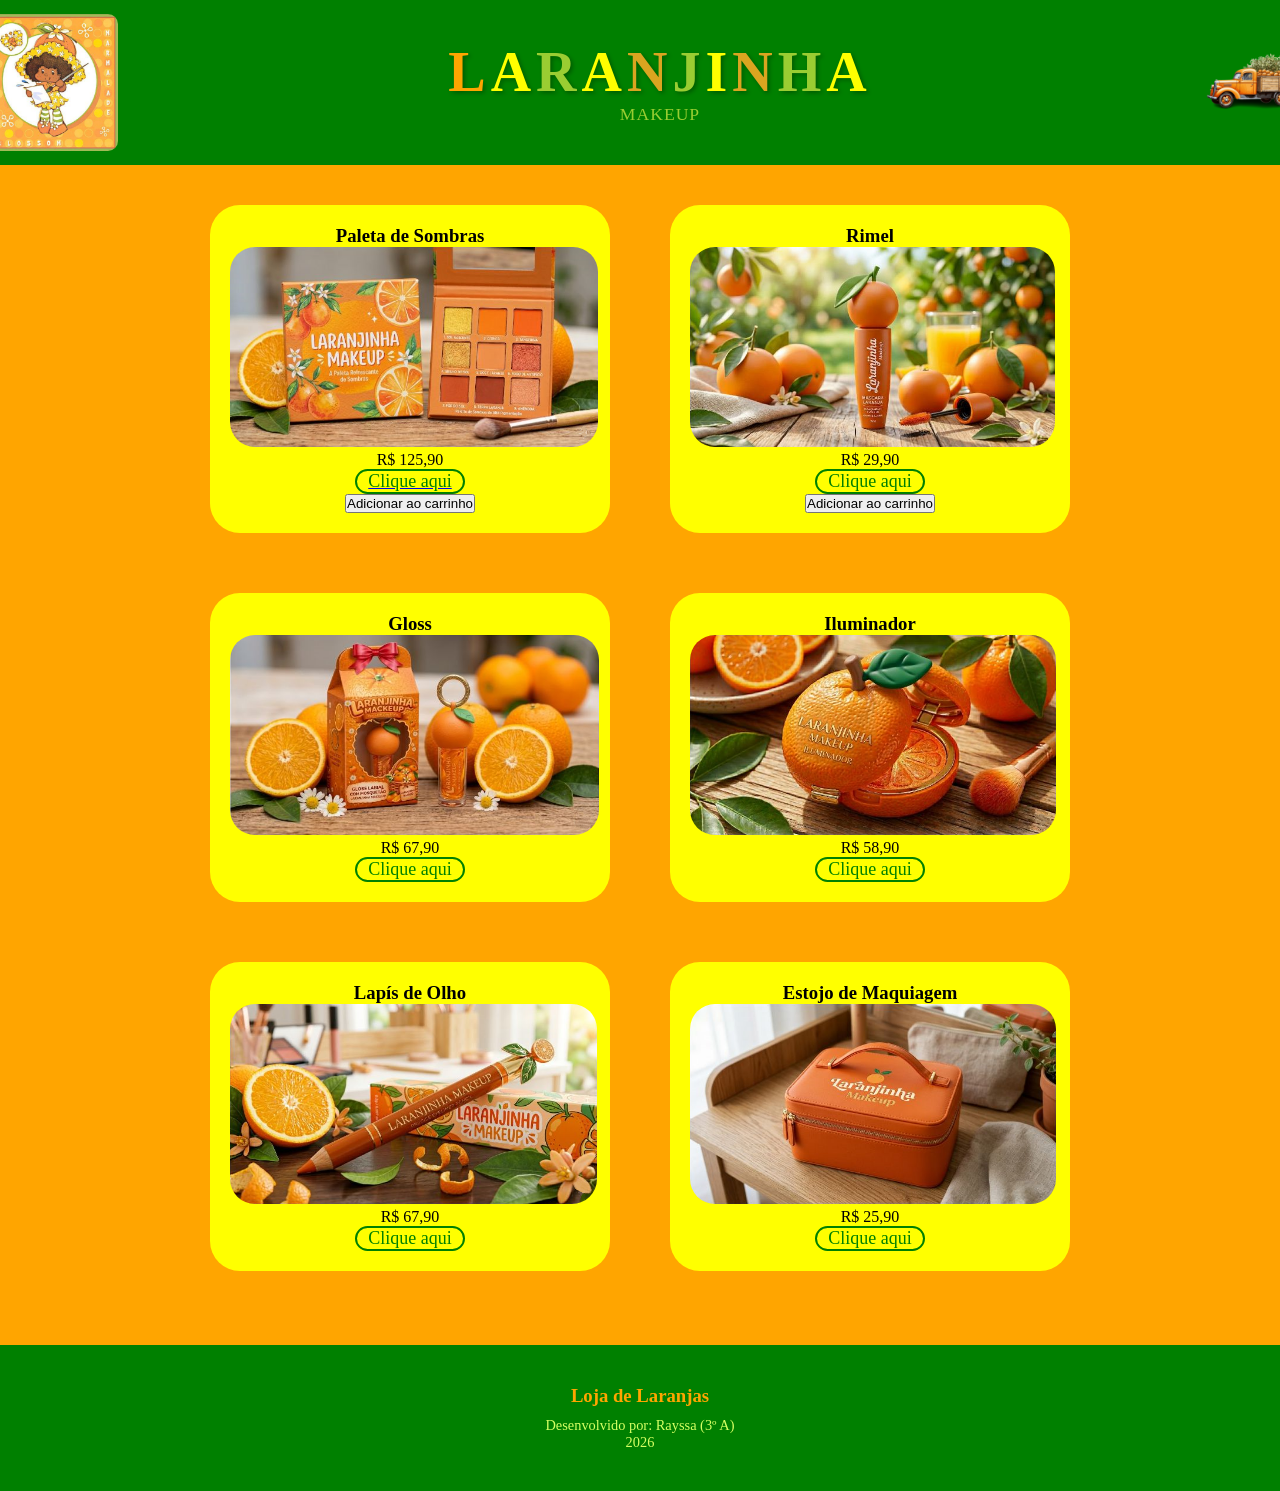
<file: index.html>
<!DOCTYPE html>
<html lang="pt.br">
<head>
    <meta charset="UTF-8">
    <meta name="viewport" content="width=device-width, initial-scale=1.0">
    <title>Laranjinha</title>
    <link rel="stylesheet" href="style.css">
</head>

<body>
    <header>
    <img class="logo" src="imagens/logo.laranjinha">
    <div class="titulo-principal">
                <p class="rainbow">
                    <span id="ll">L</span><span id="aa">A</span><span id="rr">R</span><span id="aa">A</span><span id="nn">N</span><span id="jj">J</span><span id="ii">I</span><span id="nn">N</span><span id="hh">H</span><span id="aa">A</span>
                </p>
                <p class="subtitulo">MAKEUP</p>
    </div>
    <img src="imagens/laranj-removebg-preview.png" class="icone-carrinho" onclick="abrirCarrinho()">
    </header>
    <div id="carrinho" class="carrinho">
    <h2>Seu Carrinho</h2>
    <ul id="lista-carrinho"></ul>
    <p>Total: R$ <span id="total">0.00</span></p>
    </div>
    <main>
    
    <section class="mae">
        <div class="card">
            <h3>Paleta de Sombras</h3>
            <img src="imagens/paleta.png">
                <p>R$ 125,90</p>
                <a href="paleta.html">
                <div class="botao">
                    <p>Clique aqui</p>
                </div>
            </a>
            <button onclick="adicionarCarrinho('Paleta de Sombras', 125.90)">
            Adicionar ao carrinho
            </button>
        </div>
        <div class="card">
            <h3>Rimel</h3>
                <img src="imagens/remil.png">
                <p>R$ 29,90</p>
                <div class="botao">
                    <p>Clique aqui</p>
                </div>
            </a>
            <button onclick="adicionarCarrinho('Rimel', 29.90)">
            Adicionar ao carrinho
            </button>
        </div>
        <div class="card">
            <h3>Gloss</h3>
                <img src="imagens/gloss.png">
                <p>R$ 67,90</p>
                <div class="botao">
                    <p>Clique aqui</p>
                </div>
            </a>
        </div>
        <div class="card">
            <h3>Iluminador</h3>
                <img src="imagens/iluminador.png">
                <p>R$ 58,90</p>
                <div class="botao">
                    <p>Clique aqui</p>
                </div>
            </a>
        </div>
        <div class="card">
            <h3>Lapís de Olho</h3>
                <img src="imagens/lapis.png">
                <p>R$ 67,90</p>
                <div class="botao">
                    <p>Clique aqui</p>
                </div>
            </a>
        </div>
        <div class="card">
            <h3>Estojo de Maquiagem</h3>
                <img src="imagens/Estojo.png">
                <p>R$ 25,90</p>
                <div class="botao">
                    <p>Clique aqui</p>
                </div>
            </a>
        </div>
    </section>
    </main>
    <footer>
        <div class="footer-content">
            <h3>Loja de Laranjas</h3>
            <p>Desenvolvido por: Rayssa (3º A)</p>
            <p>2026</p>
        </div>
    </footer>
    <script src="script.js"></script>
</body>
</html>
</file>
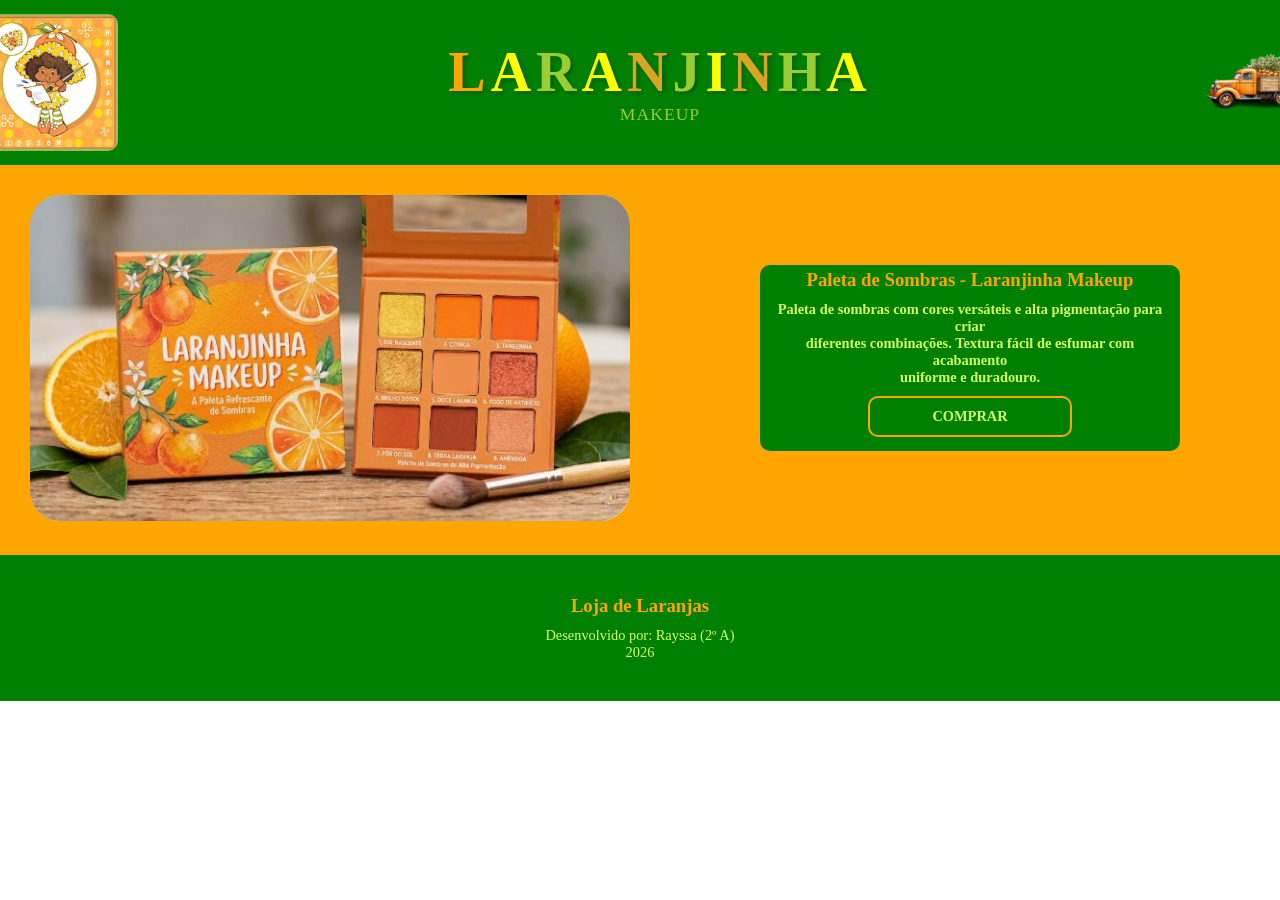
<file: paleta.html>
<!DOCTYPE html>
<html lang="en">
<head>
    <meta charset="UTF-8">
    <meta name="viewport" content="width=device-width, initial-scale=1.0">
    <title>Paleta de Sombras</title>
    <link rel="stylesheet" href="paleta.css">
</head>
<body>
    <header>
    <img class="logo" src="imagens/logo.laranjinha">
    <div class="titulo-principal">
                <p class="rainbow">
                    <span id="ll">L</span><span id="aa">A</span><span id="rr">R</span><span id="aa">A</span><span id="nn">N</span><span id="jj">J</span><span id="ii">I</span><span id="nn">N</span><span id="hh">H</span><span id="aa">A</span>
                </p>
                <p class="subtitulo">MAKEUP</p>
    </div>
    <img src="imagens/laranj-removebg-preview.png" class="icone-carrinho" onclick="abrirCarrinho()">
    </header>
    <div id="carrinho" class="carrinho">
    <h2>Seu Carrinho</h2>
    <ul id="lista-carrinho"></ul>
    <p>Total: R$ <span id="total">0.00</span></p>
    </div>
    <main>
        <section class="produto">
            <img class="imagem" src="imagens/paleta.png">
            <div class="detalhes">
                <h3>Paleta de Sombras - Laranjinha Makeup
                <p>Paleta de sombras com cores versáteis e alta pigmentação para criar <br>
                     diferentes combinações. Textura fácil de esfumar com acabamento <br>
                     uniforme e duradouro.</p>
                <div class="botao">
                    <p>COMPRAR</p>
                </div>
            </div>
        </section>
    </main>
    <footer>
        <div class="footer-content">
            <h3>Loja de Laranjas</h3>
            <p>Desenvolvido por: Rayssa (2º A)</p>
            <p>2026</p>
        </div>
    </footer>
</body>
</html>
</file>
<file: style.css>
*{
    margin: 0;
    padding: 0;
    box-sizing: border-box;
}

header{
    background-color: green;
    margin: 0;
    height: 165px;

    display: flex;
    align-items: center;
    justify-content: center;
    gap: 330px;
}

.logo{
    width: 140px;
    height: auto;
    border-radius: 10px;
}

.titulo-principal {
    display: flex;
    flex-direction: column;
    align-items: center;
    justify-content: center;
}
.titulo-principal p{
    margin: 0;
}

.rainbow {
    font-size: 3.5rem;
    font-weight: 900;
    letter-spacing: 5px;
    text-shadow: 2px 2px 4px rgba(0,0,0,0.3);
    margin-bottom: 5px;
}

/* Cores das letras do título */
#ll { color: orange; }
#aa { color: yellow; }
#rr { color: yellowgreen; }
#nn { color: goldenrod; }
#jj { color: yellowgreen; }
#ii { color: yellow;}
#hh { color: yellowgreen; }

.subtitulo {
    font-size: 1.1rem;
    color: yellowgreen;
    letter-spacing: 1px;
}

main{
    background-color: orange;
    grid-area: corpo;
    height: 1180px;
}

.mae{
    display: flex;
    justify-content: center;
    align-items: flex-start;
    flex-wrap: wrap;
    gap: 20px;

    width: 100%;
    height: auto;
    background-color: orange;
    padding: 20px;
}

.card{
    border: yellowgreen;
    background-color: yellow;
    width: 400px;
    padding: 20px;
    text-align: center;
    border-radius: 30px;
    margin: 20px;
}
.card:hover{
    box-shadow: inset 2px 2px 2px 1px rgba(m0, 0, 0, 0.2);
}
.card img{
    max-height: 200px;
    width: auto;
    border-radius: 25px;
}

.detalhes{
    background-color: blueviolet;
    display: flex;
    flex-direction: column;
    justify-content: center;
    align-items: center;
    margin: 160px;
}

.paleta{
    display: flex;
    flex-direction: row;
    justify-content: space-around;
}

.botao{
    border: 2px green solid;
    border-radius: 200px;
    width: 110px;
    color: green;
    font-size: large;
    margin: 0 auto;
}
/*muda a cor do butão e do texto*/
.botao:hover{
    color: rgb(0, 0, 0);
    background-color: rgb(9, 255, 0);
}

footer {
    background-color: green;
    padding: 40px 0;
    text-align: center;
    margin-top: 0;
}

footer h3 {
    margin-bottom: 10px;
    color: orange;
}

footer p {
    font-size: 0.9rem;
    color: #d5ff63;
}

.icone-carrinho{
    width: 100px;
    height: auto;
    object-fit: contain;
    cursor: pointer;
}

.carrinho{
    display: none;
    background-color: rgb(255, 202, 103);
    border: 2px solid green;
    padding: 20px;
    width: 300px;
    border-radius: 20px;
    margin: 20px auto;
    text-align: center;
}

.carrinho ul{
    list-style: none;
    padding: 0;
    margin-top: 15px;
}

.carrinho li{
    background-color: #ffe5b4;
    padding: 10px;
    margin: 8px 0;
    border-radius: 15px;
    font-weight: bold;
    color: #2e2e2e;
}

.carrinho h2{
    margin: 0;
    font-size: 22px;
    color: green;
    text-transform: uppercase;
}

.carrinho p{
    margin-top: 15px;
    font-size: 18px;
    font-weight: bold;
    color: darkgreen;
}
</file>
<file: paleta.css>
*{
    margin: 0;
    padding: 0;
}

header{
    background-color: green;
    margin: 0;
    height: 165px;

    display: flex;
    align-items: center;
    justify-content: center;
    gap: 330px;
}

.logo{
    width: 165px;
}

.titulo-principal {
    display: flex;
    flex-direction: column;
    align-items: center;
    justify-content: center;
}

.titulo-principal p{
    margin: 0;
}

.rainbow {
    font-size: 3.5rem;
    font-weight: 900;
    letter-spacing: 5px;
    text-shadow: 2px 2px 4px rgba(0,0,0,0.3);
    margin-bottom: 5px;
}

/* Cores das letras do título */
#ll { color: orange; }
#aa { color: yellow; }
#rr { color: yellowgreen; }
#nn { color: goldenrod; }
#jj { color: yellowgreen; }
#ii { color: yellow;}
#hh { color: yellowgreen; }

.subtitulo {
    font-size: 1.1rem;
    color: yellowgreen;
    letter-spacing: 1px;
}

.logo{
    width: 140px;
    height: auto;
    border-radius: 10px;
}
main{
    background-color: orange;
    height: 390px;
}
.imagem{
    width: 600px;
    border-radius: 30px;
    margin: 30px;
}
.detalhes{
    background-color: green;
    display: flex;
    flex-direction: column;
    justify-content: center;
    align-items: center;
    border-radius: 10px;
    margin: 100px;
}
.produto{
    display: flex;
    flex-direction: row;
    justify-content: space-around;
}
.produto h3 {
    margin-bottom: 10px;
    text-align: center;
    color: orange;
}

.produto p {
    margin: 10px;
    font-size: 0.9rem;
    color: #d5ff63;
}
.botao{
    border: 2px orange solid;
    border-radius: 10px;
    width: 200px;
    color: orange;
    font-size: large;
    display: block;
    margin: 0 auto;
}
.botao:hover{
    color: green;
    background-color: orange;
}

footer {
    background-color: green;
    padding: 40px 0;
    text-align: center;
    margin-top: 0;
}

footer h3 {
    margin-bottom: 10px;
    color: orange;
}

footer p {
    font-size: 0.9rem;
    color: #d5ff63;
}
.icone-carrinho{
    width: 100px;
    height: auto;
    object-fit: contain;
    cursor: pointer;
}

.carrinho{
    display: none;
    background-color: rgb(255, 202, 103);
    border: 2px solid green;
    padding: 20px;
    width: 300px;
    border-radius: 20px;
    margin: 20px auto;
    text-align: center;
}

.carrinho ul{
    list-style: none;
    padding: 0;
    margin-top: 15px;
}

.carrinho li{
    background-color: #ffe5b4;
    padding: 10px;
    margin: 8px 0;
    border-radius: 15px;
    font-weight: bold;
    color: #2e2e2e;
}

.carrinho h2{
    margin: 0;
    font-size: 22px;
    color: green;
    text-transform: uppercase;
}

.carrinho p{
    margin-top: 15px;
    font-size: 18px;
    font-weight: bold;
    color: darkgreen;
}
</file>
